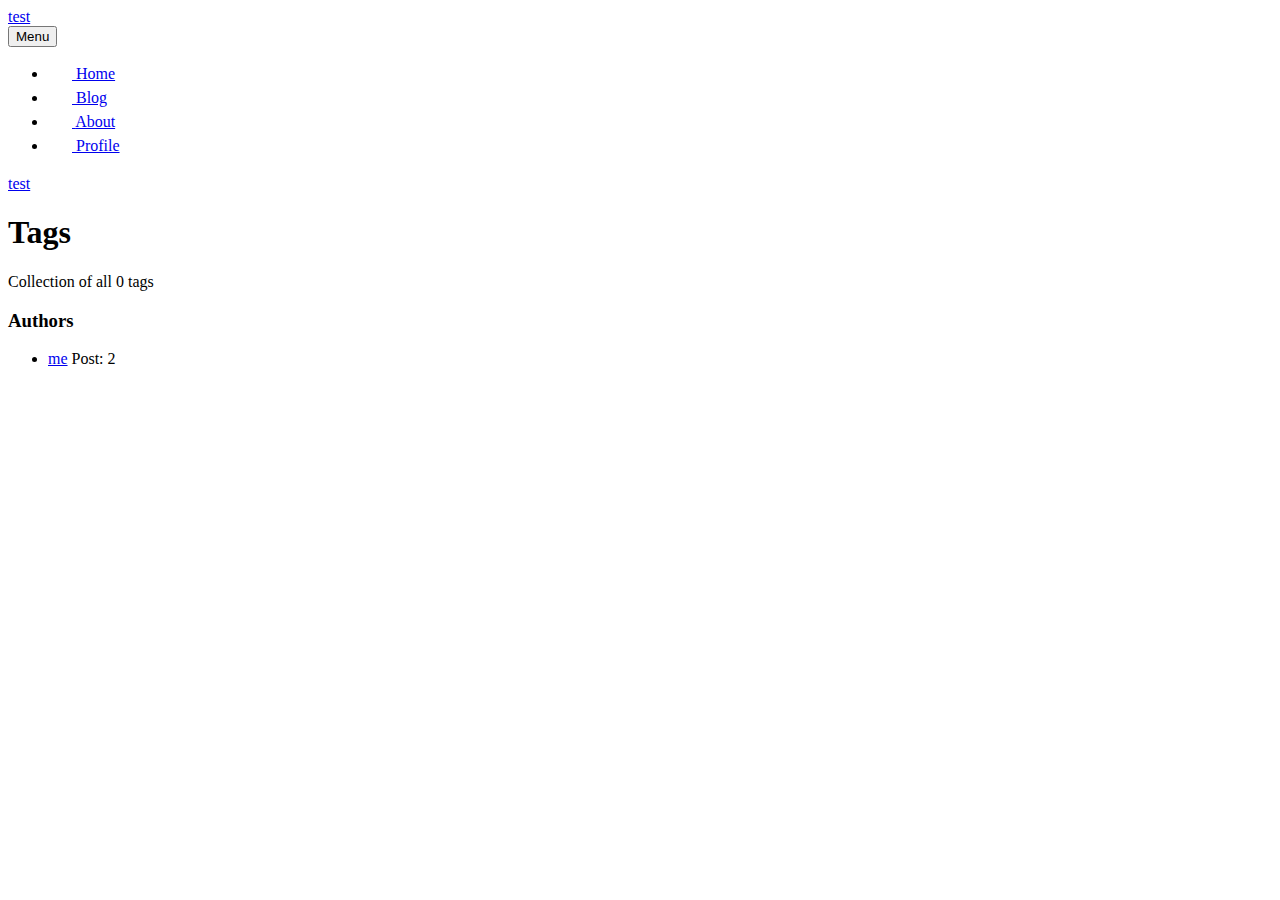
<file: tags/index.html>
<!DOCTYPE html><html lang="en-gb"><head><meta charset="utf-8"><meta http-equiv="X-UA-Compatible" content="IE=edge"><meta name="viewport" content="width=device-width,initial-scale=1"><title>All tags - test</title><meta name="robots" content="noindex, follow"><meta name="generator" content="Publii Open-Source CMS for Static Site"><link rel="alternate" type="application/atom+xml" href="https://yasinc2.github.io/am5/mag/feed.xml"><link rel="alternate" type="application/json" href="https://yasinc2.github.io/am5/mag/feed.json"><meta property="og:title" content="test"><meta property="og:site_name" content="test"><meta property="og:description" content=""><meta property="og:url" content="https://yasinc2.github.io/am5/mag/tags/"><meta property="og:type" content="website"><link rel="preload" href="https://yasinc2.github.io/am5/mag/assets/dynamic/fonts/publicsans/publicsans.woff2" as="font" type="font/woff2" crossorigin><link rel="stylesheet" href="https://yasinc2.github.io/am5/mag/assets/css/style.css?v=df6e0dd7b95ea201317f082730fc6b90"><script type="application/ld+json">{"@context":"http://schema.org","@type":"Organization","name":"test","url":"https://yasinc2.github.io/am5/mag/"}</script><noscript><style>img[loading] {
                    opacity: 1;
                }</style></noscript><style>.fi{fill:none;stroke-linecap:round;stroke-linejoin:round;vertical-align:middle}</style></head><body><div class="content"><div class="left-bar"><div class="left-bar__inner"><header class="header"><a class="logo" href="https://yasinc2.github.io/am5/mag/">test</a><nav class="navbar"><button class="navbar__toggle" aria-label="Menu" aria-haspopup="true" aria-expanded="false"><span class="navbar__toggle__box"><span class="navbar__toggle__inner">Menu</span></span></button><ul class="navbar__menu"><li><a class="tltp" href="https://yasinc2.github.io/am5/mag/" target="_self" aria-label="Home"><svg class="fi fi-home" width="24px" height="24px" fill="none" stroke="currentColor" stroke-width="2" viewBox="0 0 24 24"><use href="https://yasinc2.github.io/am5/mag/media/plugins/featherIcons/feather-sprite.svg#home"/></svg> <span>Home</span></a></li><li><a class="tltp" href="#0" target="_self" aria-label="Blog"><svg class="fi fi-layout" width="24px" height="24px" fill="none" stroke="currentColor" stroke-width="2" viewBox="0 0 24 24"><use href="https://yasinc2.github.io/am5/mag/media/plugins/featherIcons/feather-sprite.svg#layout"/></svg> <span>Blog</span></a></li><li><a class="tltp" href="#0" target="_self" aria-label="About"><svg class="fi fi-info" width="24px" height="24px" fill="none" stroke="currentColor" stroke-width="2" viewBox="0 0 24 24"><use href="https://yasinc2.github.io/am5/mag/media/plugins/featherIcons/feather-sprite.svg#info"/></svg> <span>About</span></a></li><li><a class="tltp" href="#0" target="_self" aria-label="Profile"><svg class="fi fi-user" width="24px" height="24px" fill="none" stroke="currentColor" stroke-width="2" viewBox="0 0 24 24"><use href="https://yasinc2.github.io/am5/mag/media/plugins/featherIcons/feather-sprite.svg#user"/></svg> <span>Profile</span></a></li></ul></nav><a class="logo logo--atbottom" href="./">test</a></header></div></div><main class="main page page--tags"><div class="hero"><div class="main__inner"><h1>Tags</h1><p>Collection of all 0 tags</p></div></div><div class="main__inner"><ul class="tags-list"></ul></div></main><div class="right-bar"><div class="right-bar__inner"><div class="sidebar"><section class="box authors"><h3 class="box__title">Authors</h3><ul class="authors__cotainer"><li class="authors__item"><div><a href="https://yasinc2.github.io/am5/mag/authors/me/" class="authors__title">me</a> <span class="authors__meta">Post: 2</span></div></li></ul></section></div></div></div></div><script defer="defer" src="https://yasinc2.github.io/am5/mag/assets/js/scripts.min.js?v=12d8fcd46db8fdc7af6797ec26849875"></script><script>var images = document.querySelectorAll('img[loading]');
        for (var i = 0; i < images.length; i++) {
            if (images[i].complete) {
                images[i].classList.add('is-loaded');
            } else {
                images[i].addEventListener('load', function () {
                    this.classList.add('is-loaded');
                }, false);
            }
        }</script></body></html>
</file>
